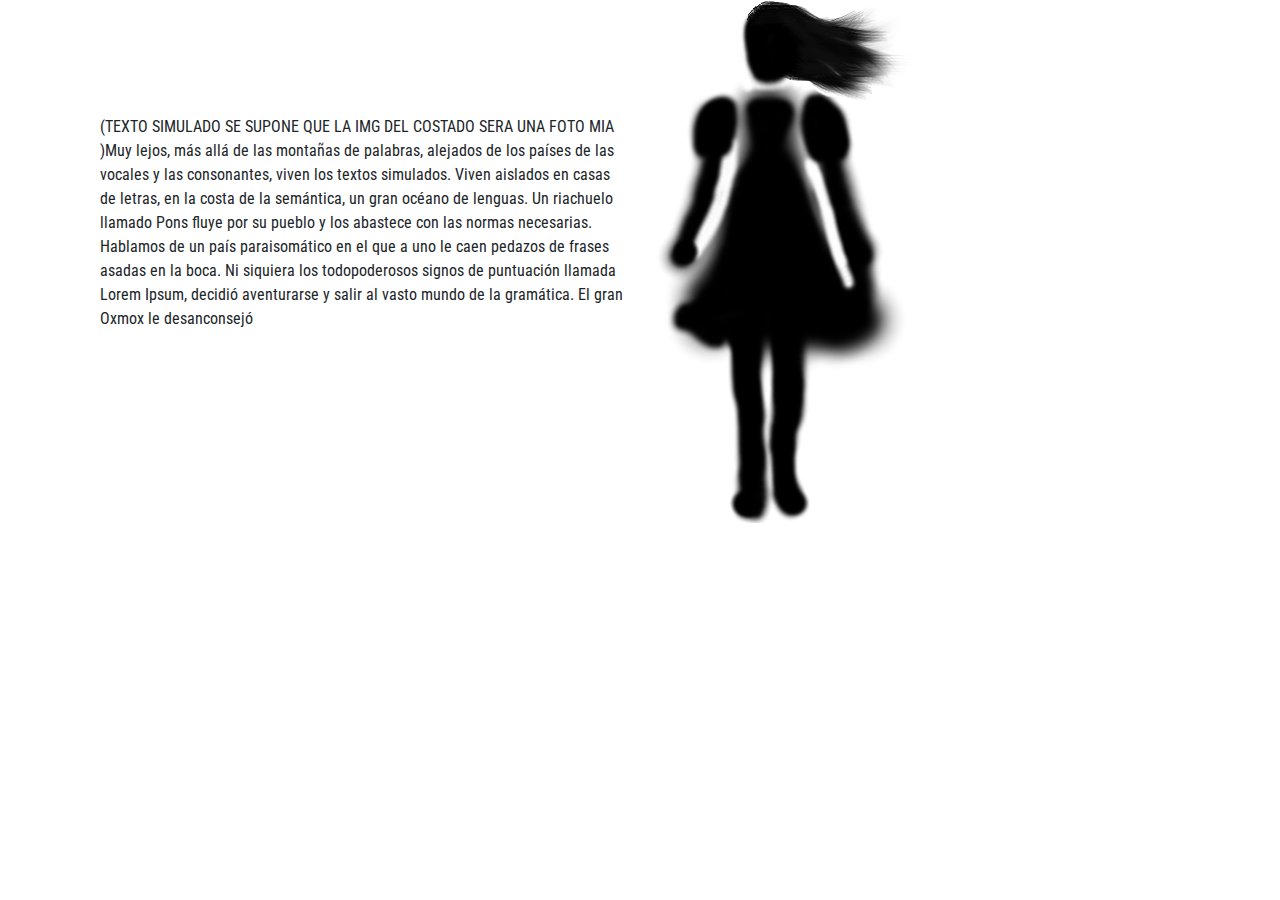
<file: aboutMe.html>
<!DOCTYPE html>
<html lang="en">

<head>
    <meta charset="UTF-8">
    <meta name="viewport" content="width=device-width, initial-scale=1.0">
    <meta http-equiv="X-UA-Compatible" content="ie=edge">
    <link rel="stylesheet" href="https://cdnjs.cloudflare.com/ajax/libs/font-awesome/4.7.0/css/font-awesome.min.css">
    <link href="https://fonts.googleapis.com/css?family=Roboto+Condensed:300,300i,400,400i,700i" rel="stylesheet">
    <link rel="stylesheet" href="https://stackpath.bootstrapcdn.com/bootstrap/4.3.1/css/bootstrap.min.css" integrity="sha384-ggOyR0iXCbMQv3Xipma34MD+dH/1fQ784/j6cY/iJTQUOhcWr7x9JvoRxT2MZw1T" crossorigin="anonymous">
    <link rel="stylesheet" href="style.css">

    <title>Portafolio</title>
</head>

<body class="aboutMe">
    <header class="container">
        <div class="row">
            <div class="col-sm-6 col-md-6 col-lg-6">
                <h2>Sobre Mi</h2>
                <p> (TEXTO SIMULADO SE SUPONE QUE LA IMG DEL COSTADO SERA UNA FOTO MIA )Muy lejos, más allá de las montañas de palabras, alejados de los países de las vocales y las consonantes, viven los textos simulados. Viven aislados en casas de letras,
                    en la costa de la semántica, un gran océano de lenguas. Un riachuelo llamado Pons fluye por su pueblo y los abastece con las normas necesarias. Hablamos de un país paraisomático en el que a uno le caen pedazos de frases asadas en la
                    boca. Ni siquiera los todopoderosos signos de puntuación llamada Lorem Ipsum, decidió aventurarse y salir al vasto mundo de la gramática. El gran Oxmox le desanconsejó
                </p>
            </div>
            <div class="col-sm-6 col-md-6 col-lg-6">
                <img class="imgtwo" src="./img/sombra.png" alt="">
            </div>
        </div>


    </header>
</body>

</html>
</file>
<file: style.css>
* {
            font-family: 'Roboto Condensed', sans-serif;
            margin: 0px;
            padding: 0px;
            box-sizing: border-box;
        }
        
        .navbar {
            position: sticky;
            width: 100%;
            background-color: orange;
        }
        
        a {
            color: white!important;
        }
        
        .navbar-toggler {
            border-color: #1c1c1c!important;
            font-size: 1.25rem;
            line-height: 1;
        }
        
        .row {
            margin: 0;
        }
        
        .starWelcome {
            /* Aposition: fixed; */
            top: 50%;
            transform: translate(-50%, -50%);
            left: 50%;
        }
        /* pag one */
        
        #home {
            background-color: #1c1c1c;
            /* #692F6F; */
            display: flex;
            padding-top: 200px;
            justify-content: flex-start;
            height: 100vh;
        }
        
        h1 {
            font-weight: 700;
            font-size: 4em;
            color: white;
        }
        
        span {
            color: orange;
            text-align: right !important
        }
        /* page two */
        
        #aboutMe {
            background-color: #393e46;
            display: flex;
            padding: 5em 0 10em 0;
            min-height: 100vh;
        }
        
        .textAboutMe {
            /* display: inline-block; */
            color: white;
            /* padding: 40px;
            padding: 10%; */
            font-size: 1.4em;
            text-align: center;
        }
        
        .myPhoto {
            width: 50%;
            padding: 0%;
            /* align-items: center; */
            /* justify-content: space-around; */
            width: 250px;
            height: 250px;
            border-radius: 160px;
            border: 10px solid #666;
            margin-left: 18%;
        }
        
        h2 {
            font-weight: 700;
            font-size: 4em;
            padding-bottom: 30px;
            color: white;
            text-decoration-color: #565656;
        }
        /* page three */
        
        #skill {
            background-color: #989898;
            display: flex;
            flex-flow: column wrap;
            padding-top: 60px;
            min-height: 100vh;
            padding-bottom: 40px;
        }
        
        .skillText {
            color: #1c1c1c!important;
        }
        
        .cardSkill {
            /* border-radius: 160px;
            border: 10px solid orange; */
            width: 100px;
            height: 100px;
        }
        
        i {
            display: flex;
            font-size: 100px;
            margin-left: 109px;
            margin-top: 60px;
        }
        
        .card-title {
            text-align: center!important;
        }
        
        .imgFire {
            width: 230px;
            height: 100px;
            margin-left: 54px;
            margin-top: 60px
        }
        
        .image {
            width: 298px;
            height: 398px;
            border-radius: 10px;
        }
        /* page four */
        
        #project {
            padding-top: 80px;
            min-height: 100vh;
            background-color: #1c1c1c;
        }
        
        .btn-primary {
            color: white;
            background-color: orange!important;
            border-color: orange;
        }
        /* page five */
        
        #contact {
            padding-top: 140px;
            height: 100vh;
            padding: 29vh 0;
            background-color: #989898;
        }
        
        .contactText {
            color: orange;
        }
        
        #contact i {
            font-size: 3em;
            margin: 0.3em;
        }
        
        #contact a:link {
            color: #1b242f!important;
        }
        
        #contact a:visited {
            color: #1b242f!important;
        }
        
        #contact a:hover {
            color: #c06c84;
        }
        
        #contact a:active {
            color: #c06c84;
        }
        
        #contact p {
            font-size: 1.5em;
            margin: 0;
        }
        
        .btn {
            transition: ease all 1s;
        }
        
        img {
            display: flex;
            font-size: 100px;
        }
        
        .icon-links i {
            margin: 0.5em;
            display: inline;
        }
        
        .download-cv-box {
            display: block;
        }
        
        .btn-outline-info {
            color: orange;
            background-color: transparent;
            background-image: none;
            border-color: orange;
        }
        
        .btn-outline-info:hover {
            color: orange;
            background-color: #e09fa6;
            border-color: black;
        }
</file>
